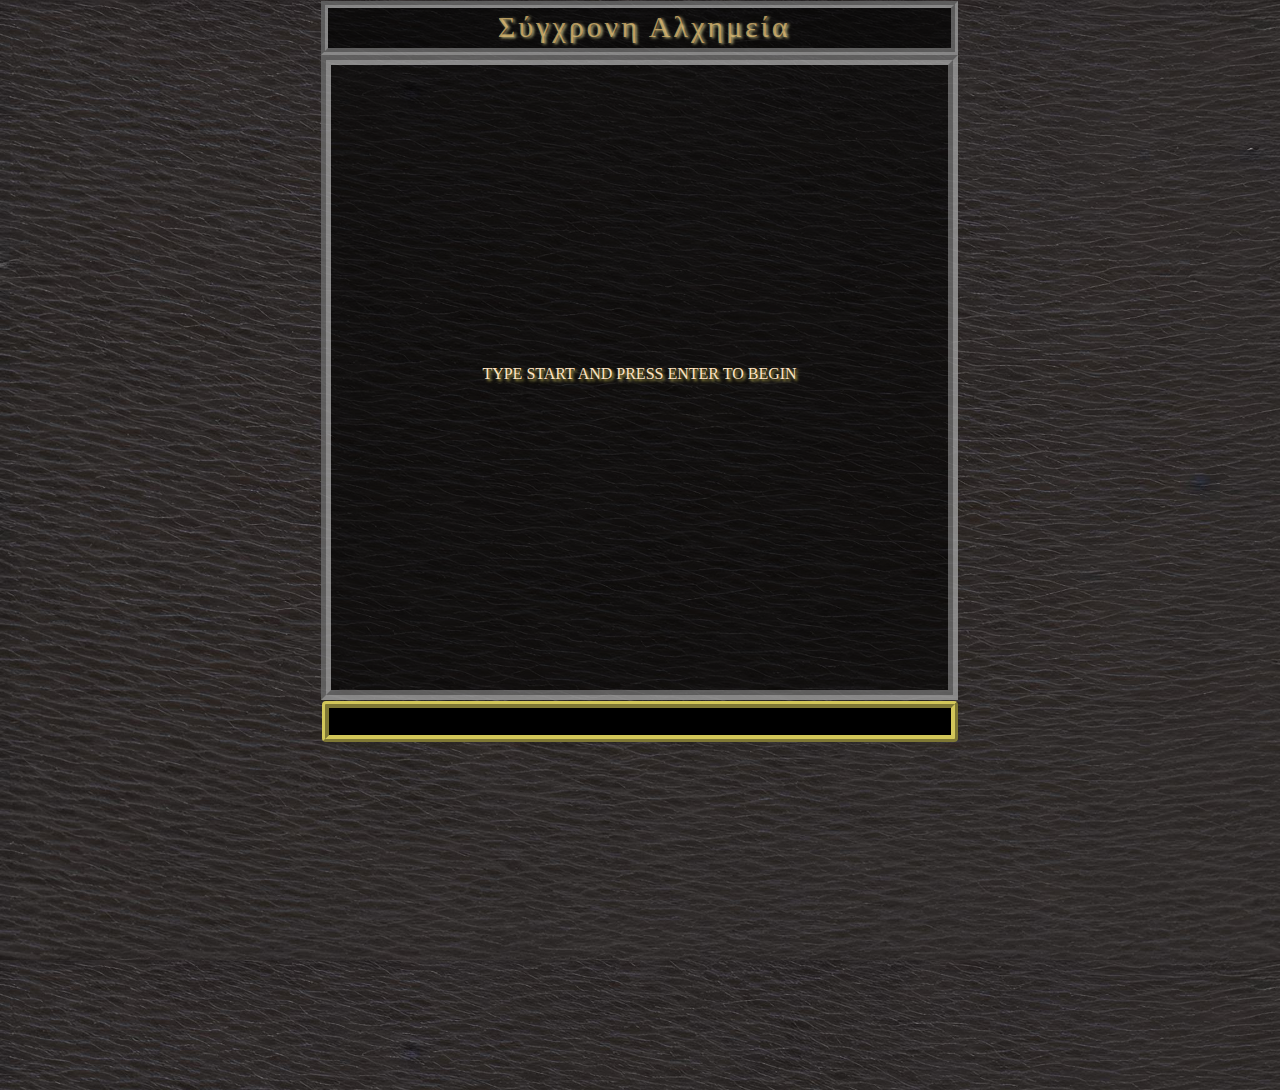
<file: index.html>
<!DOCTYPE html>
<html>

<head>
    <title>Demo</title>
    <link rel="stylesheet" href="game.css">
</head>

<body>
    <div class="screengrid">
        <div class="blankspace">
        </div>
        <div class="chatbox">
            <div class="title" id="chatbox">Σύγχρονη Αλχημεία</div>
            <div id="chatlog" class="chatlog">   
                <div class= "subtitle" id= "sub">Type start and press enter to begin</div>
            </div>
            <div class="responseline">
                <input class="textbox" id="responsebox" type="text" onchange="turn()">
            </div>
        </div>
        <div class="blankspace">
        </div>
    </div>
     <script>
        let hasblood = "false";
        let z = 0;

        function turn() {
            if (z == 0) {
                gp0();
            } else if (z == 1) {
                gp1();
            } else if (z == 2) {
                gp2(); 
            } else if (z == 3) {
                gp3();
            } else if (z == 4) {
                gp4();
            } else if (z == 5) {
                gp5();
            } else if (z == "b1") {
                gpb1();
            } else if (z == "b2") {
                gpb2();
            } else if (z == "b3") {
                gpb3();
            } else if (z == "b4") {
                gpb4();
            } else if (z == "b5") {
                gpb5();
            } else if (z == "b6") {
                gpb6();
            } else if (z == "b7") {
                gpb7();
            } else if (z == "b8") {
                gpb8();
            } else if (z == "b9") {
                gpb9();
            }
        scrolltobottom();    

        }
        function getanswer() {
          let textbox = document.getElementById('responsebox');
          let answer = textbox.value;
          let element = document.createElement('p') ;
            element.innerText= answer;
            element.classList.add("userstyle");
            chatlog.appendChild(element);
        }
        function writeline() {
                let line = document.createElement('p');
                line.innerText = proposal;
                line.classList.add("cpustyle");
                chatlog.appendChild(line);
                cleartext();
        }

        function gp0() {
            getanswer();
            let textbox = document.getElementById('responsebox');
            let answer = textbox.value;
            if (answer == "start" || answer == "Start") {   
                proposal= "You are sitting in your dorm room when you hear a knock at the door. Would you like to answer it?"
                writeline();
                let subtitle = document.getElementById('sub');
                subtitle.remove();
                addturn();
            } else {
                proposal = "I do not understand.";
                writeline();
            }
        }

        function gp1() {
            getanswer();
            let textbox = document.getElementById('responsebox');
            let answer = textbox.value;
            if (answer == "yes" || answer =="answer" || answer == "answer door" || answer == "y") {    
                proposal = "You answer the door, no one is there, but a leather bound book sits at your feet."
                writeline();
                addturn();
            } else if (answer == "no" || answer == "n" || answer == "dont answer" || answer == "do not answer" || answer =="don't answer") {
                proposal = "The knocking grows faster, you feel that you have no option but to answer. Would you like to answer the door?";
                writeline();
            } 
            else {
                proposal = "I do not understand.";
                writeline();
            }
        }
        function gp2() {
            getanswer();
            let textbox = document.getElementById('responsebox');
            let answer = textbox.value;
            if (answer == "pick up book" || answer == "pick up" || answer == "yes") {    
                proposal = "You grab the book, it makes you feel strangely powerful. As you inspect it closer, a feeling of dread fills your body.";
                writeline();
                addturn();
            } else if (answer == "look around") {
                proposal = "You look to the right to see an empty hall, then quickly to the left where you spot the end of a robe disappear around the corner to the elevator lobby.  Startled, you look down at the book. Pick it up?";
                writeline();
            } else if ( answer== "no" || answer == "go back" || answer == "go inside") {
                proposal = "You return to your room, frightened.  The book is on your desk now.";
                writeline();
            }
            else {
                proposal = "I do not understand.";
                writeline();
            }
        }
        function gp3() {
            getanswer();
            let textbox = document.getElementById('responsebox');
            let answer = textbox.value;
            if (answer == "open book" || answer == "open" || answer == "open it") {    
                proposal = "You open the front cover, the page in front of you is blank.  An ornate typeface begins to appear on the page.  After several seconds an elegantly decorated page is visible, it reads: Advanced Modern Alchemy.  You can't help but notice the lack of author and publishing information.  Do you dare keep reading?";
                writeline();
                let element = document.getElementById('chatbox');
                element.innerText = "Modern Alchemy";
                element.classList.add('titleenglish');
                addturn();
            }  else if ( answer == "put book down" || answer == "put down") {
                proposal = "You put the book down on your desk and try to process what just occured.  You begin to hear a faint screaming.";
                writeline();
                proposal = "The screaming gets louder and louder. You look over to your desk to realize the source of the howling.  The book wants to be opened.";
                writeline();
            }
            else {
                proposal = "I do not understand.";
                writeline();
            }
        }
        function gp4() {
            getanswer();
            let textbox = document.getElementById('responsebox');
            let answer = textbox.value;
            if (answer == "turn page" || answer == "yes" || answer == "keep reading") {    
                proposal = "The next page is far less elegant, along the top, in large letters it reads KNOWLEDGE ISN'T FREE, NOR IS POWER.";
                writeline();
                proposal ="Beneath the ominous text is a large box, filled with a dirty smudge.";
                writeline();
                proposal= "Below the filthy box is a series of small icons.  The first icon appears to be a drop of blood.  To its right is gray metal bar with an arrow pointing out of it, the metal bar in the image is labeled Pb, must be talking about lead.  The third and final icon to the right displays a yellow pile of dust, clearly labeled to be sulfur.  Under the series of icons is some text it reads: CHOOSE CAREFULLY.";
                writeline();
                proposal = "Which will you pick: Blood, Lead or Sulfur?"
                writeline();
                addturn();
            }  else if( answer == "put book down" || answer == "put down" || answer == "no" || answer == "n" ) {
                proposal = "You place the book down and it begins to cry.  You look over at the book that is now whaling, it is bleeding all over your desk. Maybe if you looked away?";
                writeline();
            } else if (answer == "look away") {
                proposal = "You look away for a moment to try to catch your breath, have you gone crazy?";
                writeline();
                proposal = "You feel something wet on your feet, you look down to see a river of blood flowing from the book.  It's cries are now all you can hear. You should do what it wants and keep reading."
                writeline();
            } else if (answer == "collect blood" || answer == "take blood" || answer == "get blood") {
                hasblood = "true";
                proposal = "You collect the book's blood in a vial.";
                writeline();
            }
            else {
                proposal = "I do not understand.";
                writeline();
            }
        }
        
        function gp5() {
            getanswer();
            let textbox = document.getElementById('responsebox');
            let answer = textbox.value;
            if (answer == "blood" && hasblood == "true" ) {    
                proposal = "You take the blood you collected from the book and pour it into the dirty box.  It appears to be absorbed into the book.  Your room and the book are now clean and dry.  The pages of the book now glow a crimson-red.";
                writeline();
                z = "b2";
                document.body.classList.add('bodyblood');
            }  else if ( answer == "blood" ) {
                proposal = "You will need to acquire some blood. You look over at the knife on your dresser.";
                writeline();
                z = "b1";
            } 
            else if (answer == "sulfur" || answer =="lead" || answer == "pb"){
                proposal = "You do not have access to sulfur or lead at this time. Try blood instead.";
                writeline();
            } else {
                proposal = "I do not understand.";
                writeline();
            }
        }

        let hascreature = "false";
        let killedroommate = "false";
        let killedcreature = "false";
        let killedstranger = "false";
        let weirdo = "false";
        function gpb1() {
            getanswer();
            let textbox = document.getElementById('responsebox');
            let answer = textbox.value;
            if ( answer == "get knife" || answer == "grab knife" || answer == "pick up knife" || answer == "go to knife" || answer == "knife") {
                proposal = "You pick up the knife. What do you do next?";
                writeline();
            } else if (answer == "cut hand" || answer == "get blood" || answer == "get blood from self" || answer == "stab self" || answer == "cut self") {
                proposal = "You make a small cut at the base of your palm.  You hold your bleeding hand to the page and aim the drops at the dirty box. You now understood why the page was so putrid.  After accepting your sacrifice, the book begins to glow crimson-red.  The wound on your hand healed as if through magic.  Everything was clean and calm again.  You felt compelled to keep reading.";
                writeline(); 
                document.body.classList.add('bodyblood');
                z = "b2";
            } else if (answer == "go to roommate" || answer == "kill roommate" || answer == "get blood from roommate"  || answer == "roommate") {
                proposal = "You walk over to your roommates ajoined bedroom.  He is sound asleep, so you stab him to death in order to get some blood. ";
                writeline();
                proposal = "You start to sweat and panic. Why did you just do that?!";
                writeline();
                proposal = " You place his blood onto the page with the box, and the book begins to cheer and thank you.  The book begins to glow a crimson-red.  Your roommate's messy corpse was suddenly clean as it began shrinking down to the size of a doll.  You set the doll on his now spotless pillow and return to your room with the book.  You might as well keep reading.";
                writeline();
                document.body.classList.add('bodyblood');
                z = "b2";
                killedroommate = "true";
            }
            else {
                proposal = "I do not understand.";
                writeline();
            }
        }
        function gpb2() {
            getanswer();
            let textbox = document.getElementById('responsebox');
            let answer = textbox.value;
            if (answer == "keep reading" || answer == "read" || answer == "read more") {    
                proposal = "You turn the page to see it fill out with text:";
                writeline();
                proposal = "LESSON 1 MINOR CONJURINGS";
                writeline();
                proposal = "REQUIRED MATERIALS: 3 SMALL BONES, 1/4 CUP BLOOD (ANY), RESIDUAL ASH."
                writeline();
                proposal = "You wonder how you will get bones and blood.  You thought the nearby butcher shop may be a good option.";
                writeline();
                z = "b3";
            } else {
                proposal = "I do not understand.";
                writeline();
            }
        }
        function gpb3() {
            getanswer();
            let textbox = document.getElementById('responsebox');
            let answer = textbox.value;
            if (answer == "go to butcher shop" || answer == "head to shop" || answer =="butcher shop"|| answer == "head to butcher shop" || answer == "leave" || answer == "go to store" || answer == "go to shop" || answer == "shop" ) {    
                proposal = "You put on your shoes and begin to make your way to the butcher shop.  In your path there is a dead possum, likely there for several hours.  It reeks, but it could be a source of blood and bones. Take it? ";
                writeline();
            }  else if ( answer == "take it" || answer == "yes" || answer == "pick up" ) {
                proposal = "You pick up the carcass and begin to walk back to your dorm, proud of yourself for saving so much time.";
                writeline();
                proposal = "As you enter the dorm hall you pass a group of students in the lobby, they look up and stare as you enter the room with a rotting possum.  Hopefully you don't know any of them.";
                writeline();
                proposal = "You hurry to your room, embarassed to be seen doing such a thing.  The book sits there glowing, begging to be opened.";
                writeline();
                z = "b4";
                weirdo = "true";
            } else if (answer == "no" || answer =="dont take" || answer == "don't take" || answer == "dont take possum" || answer == "dont take it" || answer == "don't take it") {
                proposal = "You continue to the butcher shop where you tell the owner you need some bones and pig plood to make a special family dish.  Slightly confused, he grabs out a square of butcher paper and a plastic soup cup.";
                writeline();
                proposal = "You ask for a pint of blood and 3 chicken necks.  He wraps it up neatly and sends you home free of charge, so long as you promise to come back when you need real food.";
                writeline();
                proposal = "You head back to your dorm, eager to see what the book can do. You walk in and see the book on your desk glowing red, ready to be opened.";
                writeline();
                z = "b4";
            }
            else {
                proposal = "I do not understand.";
                writeline();
            }
        }
        
        function gpb4() {
            getanswer();
            let textbox = document.getElementById('responsebox');
            let answer = textbox.value;
            if (answer == "open book" || answer == "open" || answer == "book"|| answer == "go to book") {    
                proposal = "You open the book and read the instructions on how to combine the ingredients on the page.  First you burn a couple of pieces of notebook paper and rub the ash it produced onto the page.  You arrange the bones in a triangle below the book as it says.";
                writeline();
                proposal = "Next you pour half a cup of blood directly onto the page.  The book absorbs the blood, remaining dry somehow."
                writeline();
                proposal = "The bones begin to wiggle, then begin to move and wrap around themselves aggressively.  The bones twisted and tightened, producing a grotesque sound.  Eventually the structure of bones began to grow flesh.  "
                writeline();
                proposal = "After a while the writhing movement of the creature shifted to a slower wiggle.  In front of you sat a living blob of skin. Will you let it live?";
                writeline();
                z = "b5";
            }  else {
                proposal = "I do not understand.";
                writeline();
            }
        }

        function gpb5() {
            getanswer();
            let textbox = document.getElementById('responsebox');
            let answer = textbox.value;
            if (answer == "yes" || answer == "let live" || answer == "let it live" || answer == "leave alive") {    
                proposal = "You decide to let the creature live for now. Maybe it will be useful.";
                writeline();
                proposal = "You are vaguely reluctant to continue, but your curiosity is telling you to turn the page.";
                writeline();
                hascreature = "true";
                z = "b6";
            } else if (answer == "kill it" || answer == "kill" || answer == "no" || answer =="dont let it live") {
                proposal = "Scared of what it might become, you stab the creature. It starts bleeding profusely, scared of a mess, you take it to the toilet and flush it down. ";
                writeline();
                proposal = "You were eager to turn the page and keep reading.";
                writeline();
                killedcreature = "true";
                z = "b6";
            } else {
                proposal = "I do not understand.";
                writeline();
            }
        }

        function gpb6() {
            getanswer();
            let textbox = document.getElementById('responsebox');
            let answer = textbox.value;
            if (answer == "turn page" || answer == "turn the page" || answer == "keep reading"|| answer == "next page") {    
                proposal = "The next page is blank.  You wait for it to fill itself out like the other pages, but nothing happens.  You file through the book to see if the rest of the pages are also empty, one page stands out as particularly worn.  You flip to the worn page and it slowly fills with text:";
                writeline();
                proposal = "ADVANCED RESURRECTIONS";
                writeline();
                proposal = "REQUIRED MATERIALS: 12 LARGE BONES, 2 PINTS BLOOD (ANY), 1 LIFE.  MUST BE PERFORMED ABOVE BURIAL SITE OF TARGETED DECEASED.";
                writeline();
                proposal = "You will probably have to return to the butcher shop to get what you need.";
                writeline();
                z = "b7";
            }  else {
                proposal = "I do not understand.";
                writeline();
            }
        }
        
        function gpb7() {
            getanswer();
            let textbox = document.getElementById('responsebox');
            let answer = textbox.value;
            if (answer == "return to butcher shop" || answer == "go to butcher shop" || answer == "return to shop"|| answer == "return to store" || answer == "go to store" || answer == "go to shop" || answer == "butcher shop" || answer == "return to butcher" || answer == "butcher" || answer == "shop") {    
                proposal = "On your way to the shop you see a homeless man in a sleeping bag in a nearby alley.  You could save yourself the walk and kill him for his blood and bones.  Kill him or keep walking?";
                writeline();
            } else if (answer == "kill him" || answer == "kill") {
                proposal = "You walk into the dark alley where you stand over his sleeping body.  This feels way too natural, what has this book done to you?";
                writeline(); 
                proposal = "You stab and cut him into managable chunks.  You fit the pieces of him that you can in your backpack and leave the rest of him in his sleeping bag.  You zip up the sleeping bag. Surely no one will notice.";
                writeline();
                proposal = "You head back to the dorms, as you approach the front door you notice that blood has soaked through your bookbag and turned it red.  You enter the front door, luckily no one is present in the lobby.";
                writeline();
                proposal = "You hear a drop of blood splatter on the floor next to you, you do your best to rub it into the carpet before hurrying back to your room.  You go to pick up the book.";
                writeline();
                killedstranger = "true";
                z = "b8";
            } else if(answer == "keep walking") {
                proposal = "You keep walking to the shop and get what you need swiftly.  The shop keeper gives you some free bacon on account of your 'Vibes.'  Good thing you didn't kill that guy.";
                writeline();
                proposal = "You walk into your room and look over at the book, you go to pick it up.";
                writeline();
                z = "b8";
            } else {
                proposal = "I do not understand.";
                writeline();
            }
        }

        function gpb8() {
            getanswer();
            let textbox = document.getElementById('responsebox');
            let answer = textbox.value;
            if (answer == "pick up" || answer == "pick up book" || answer == "grab book" || answer == "book" || answer == "pick it up" || answer == "get book" ) {    
                proposal = "You re-read the line : MUST BE PERFORMED ABOVE BURIAL SITE OF TARGETED DECEASED.";
                writeline();
                proposal = "Your sister was buried at the cemetery not far from here.  You miss her so much.";
                writeline();
                proposal = "You knew what you had to do."
                writeline();
                z = "b9";
            } else {
                proposal = "I do not understand.";
                writeline();
            }
        }

        function gpb9() {
            getanswer();
            let textbox = document.getElementById('responsebox');
            let answer = textbox.value;
            if (answer == "go to graveyard" || answer == "go to sisters grave" || answer == "go to sister's grave" || answer == "graveyard" || answer == "sister" || answer == "go to grave" ) {    
                gpbfinalturn();
                proposal = "Thanks for playing the demo.  Full Endings and Sulfur/Lead Storylines Coming Soon!";
                writeline();
                z = "gameoverblood";
            } else {
                proposal = "I do not understand.";
                writeline();
            }
        }

        function gpbfinalturn() {
            let textbox = document.getElementById('responsebox');
            let answer = textbox.value;
            if (killedroommate == "true" && weirdo =="true" && killedcreature == "true" && killedstranger == "true") {    
                proposal = "Secret Ending 0/5";
                writeline();
            } else if (weirdo == "true" && killedcreature == "true" && killedstranger == "true") {
                proposal = "Mega-Bad Ending 1/5";
                writeline();
            } else if (killedcreature == "true" && killedstranger == "false") {
                proposal = "No Life to Give.....";
                writeline();
                proposal = "Bad Ending 2/5";
                writeline();
            }  else if (killedstranger == "true") {
                proposal = "Killer Ending 3/5";
                writeline();
            } else if (weirdo == "true") {
                proposal = "Weirdo Ending 4/5";
                writeline();
            } else {
                proposal = "Normal Ending 5/5";
                writeline();
            }
        }


        function addturn() {
            z++;
        }
        
        function cleartext() {
            document.getElementById('responsebox').value = "";
        }
        function scrolltobottom() {
            chatlog.scrollTop = chatlog.scrollHeight;
        }
       
        

     </script> 
</body>

</html>
</file>
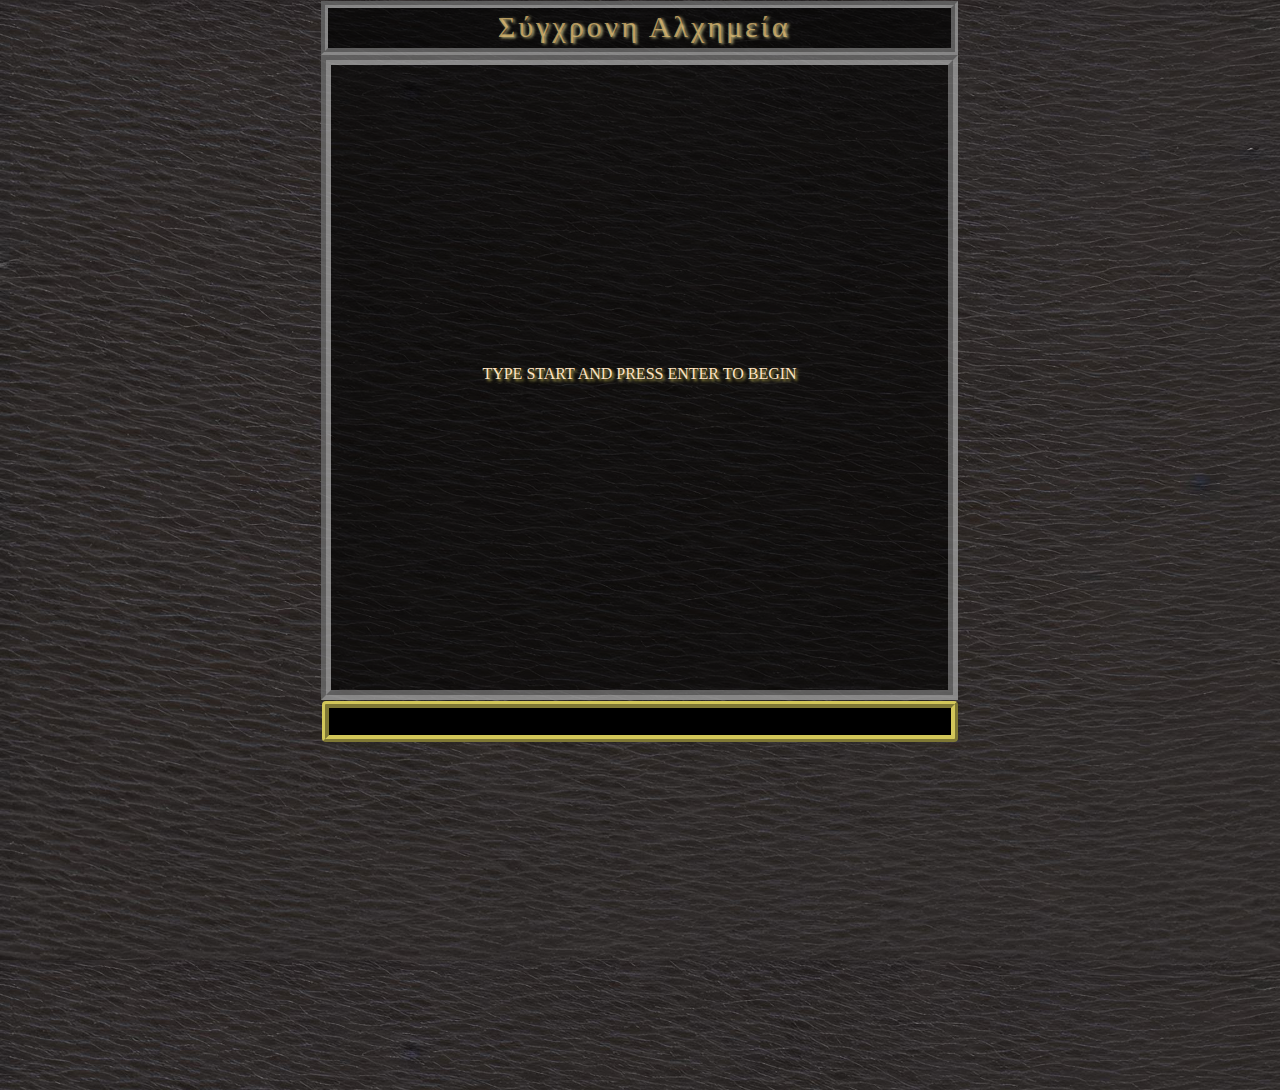
<file: game.html>
<!DOCTYPE html>
<html>

<head>
    <title>Demo</title>
    <link rel="stylesheet" href="game.css">
</head>

<body>
    <div class="screengrid">
        <div class="blankspace">
        </div>
        <div class="chatbox">
            <div class="title" id="chatbox">Σύγχρονη Αλχημεία</div>
            <div id="chatlog" class="chatlog">   
                <div class= "subtitle" id= "sub">Type start and press enter to begin</div>
            </div>
            <div class="responseline">
                <input class="textbox" id="responsebox" type="text" onchange="turn()">
            </div>
        </div>
        <div class="blankspace">
        </div>
    </div>
     <script>
        let hasblood = "false";
        let z = 0;

        function turn() {
            if (z == 0) {
                gp0();
            } else if (z == 1) {
                gp1();
            } else if (z == 2) {
                gp2(); 
            } else if (z == 3) {
                gp3();
            } else if (z == 4) {
                gp4();
            } else if (z == 5) {
                gp5();
            } else if (z == "b1") {
                gpb1();
            } else if (z == "b2") {
                gpb2();
            } else if (z == "b3") {
                gpb3();
            } else if (z == "b4") {
                gpb4();
            } else if (z == "b5") {
                gpb5();
            } else if (z == "b6") {
                gpb6();
            } else if (z == "b7") {
                gpb7();
            } else if (z == "b8") {
                gpb8();
            } else if (z == "b9") {
                gpb9();
            }
        scrolltobottom();    

        }
        function getanswer() {
          let textbox = document.getElementById('responsebox');
          let answer = textbox.value;
          let element = document.createElement('p') ;
            element.innerText= answer;
            element.classList.add("userstyle");
            chatlog.appendChild(element);
        }
        function writeline() {
                let line = document.createElement('p');
                line.innerText = proposal;
                line.classList.add("cpustyle");
                chatlog.appendChild(line);
                cleartext();
        }

        function gp0() {
            getanswer();
            let textbox = document.getElementById('responsebox');
            let answer = textbox.value;
            if (answer == "start" || answer == "Start") {   
                proposal= "You are sitting in your dorm room when you hear a knock at the door. Would you like to answer it?"
                writeline();
                let subtitle = document.getElementById('sub');
                subtitle.remove();
                addturn();
            } else {
                proposal = "I do not understand.";
                writeline();
            }
        }

        function gp1() {
            getanswer();
            let textbox = document.getElementById('responsebox');
            let answer = textbox.value;
            if (answer == "yes" || answer =="answer" || answer == "answer door" || answer == "y") {    
                proposal = "You answer the door, no one is there, but a leather bound book sits at your feet."
                writeline();
                addturn();
            } else if (answer == "no" || answer == "n" || answer == "dont answer" || answer == "do not answer" || answer =="don't answer") {
                proposal = "The knocking grows faster, you feel that you have no option but to answer. Would you like to answer the door?";
                writeline();
            } 
            else {
                proposal = "I do not understand.";
                writeline();
            }
        }
        function gp2() {
            getanswer();
            let textbox = document.getElementById('responsebox');
            let answer = textbox.value;
            if (answer == "pick up book" || answer == "pick up" || answer == "yes") {    
                proposal = "You grab the book, it makes you feel strangely powerful. As you inspect it closer, a feeling of dread fills your body.";
                writeline();
                addturn();
            } else if (answer == "look around") {
                proposal = "You look to the right to see an empty hall, then quickly to the left where you spot the end of a robe disappear around the corner to the elevator lobby.  Startled, you look down at the book. Pick it up?";
                writeline();
            } else if ( answer== "no" || answer == "go back" || answer == "go inside") {
                proposal = "You return to your room, frightened.  The book is on your desk now.";
                writeline();
            }
            else {
                proposal = "I do not understand.";
                writeline();
            }
        }
        function gp3() {
            getanswer();
            let textbox = document.getElementById('responsebox');
            let answer = textbox.value;
            if (answer == "open book" || answer == "open" || answer == "open it") {    
                proposal = "You open the front cover, the page in front of you is blank.  An ornate typeface begins to appear on the page.  After several seconds an elegantly decorated page is visible, it reads: Advanced Modern Alchemy.  You can't help but notice the lack of author and publishing information.  Do you dare keep reading?";
                writeline();
                let element = document.getElementById('chatbox');
                element.innerText = "Modern Alchemy";
                element.classList.add('titleenglish');
                addturn();
            }  else if ( answer == "put book down" || answer == "put down") {
                proposal = "You put the book down on your desk and try to process what just occured.  You begin to hear a faint screaming.";
                writeline();
                proposal = "The screaming gets louder and louder. You look over to your desk to realize the source of the howling.  The book wants to be opened.";
                writeline();
            }
            else {
                proposal = "I do not understand.";
                writeline();
            }
        }
        function gp4() {
            getanswer();
            let textbox = document.getElementById('responsebox');
            let answer = textbox.value;
            if (answer == "turn page" || answer == "yes" || answer == "keep reading") {    
                proposal = "The next page is far less elegant, along the top, in large letters it reads KNOWLEDGE ISN'T FREE, NOR IS POWER.";
                writeline();
                proposal ="Beneath the ominous text is a large box, filled with a dirty smudge.";
                writeline();
                proposal= "Below the filthy box is a series of small icons.  The first icon appears to be a drop of blood.  To its right is gray metal bar with an arrow pointing out of it, the metal bar in the image is labeled Pb, must be talking about lead.  The third and final icon to the right displays a yellow pile of dust, clearly labeled to be sulfur.  Under the series of icons is some text it reads: CHOOSE CAREFULLY.";
                writeline();
                proposal = "Which will you pick: Blood, Lead or Sulfur?"
                writeline();
                addturn();
            }  else if( answer == "put book down" || answer == "put down" || answer == "no" || answer == "n" ) {
                proposal = "You place the book down and it begins to cry.  You look over at the book that is now whaling, it is bleeding all over your desk. Maybe if you looked away?";
                writeline();
            } else if (answer == "look away") {
                proposal = "You look away for a moment to try to catch your breath, have you gone crazy?";
                writeline();
                proposal = "You feel something wet on your feet, you look down to see a river of blood flowing from the book.  It's cries are now all you can hear. You should do what it wants and keep reading."
                writeline();
            } else if (answer == "collect blood" || answer == "take blood" || answer == "get blood") {
                hasblood = "true";
                proposal = "You collect the book's blood in a vial.";
                writeline();
            }
            else {
                proposal = "I do not understand.";
                writeline();
            }
        }
        
        function gp5() {
            getanswer();
            let textbox = document.getElementById('responsebox');
            let answer = textbox.value;
            if (answer == "blood" && hasblood == "true" ) {    
                proposal = "You take the blood you collected from the book and pour it into the dirty box.  It appears to be absorbed into the book.  Your room and the book are now clean and dry.  The pages of the book now glow a crimson-red.";
                writeline();
                z = "b2";
                document.body.classList.add('bodyblood');
            }  else if ( answer == "blood" ) {
                proposal = "You will need to acquire some blood. You look over at the knife on your dresser.";
                writeline();
                z = "b1";
            } 
            else if (answer == "sulfur" || answer =="lead" || answer == "pb"){
                proposal = "You do not have access to sulfur or lead at this time. Try blood instead.";
                writeline();
            } else {
                proposal = "I do not understand.";
                writeline();
            }
        }

        let hascreature = "false";
        let killedroommate = "false";
        let killedcreature = "false";
        let killedstranger = "false";
        let weirdo = "false";
        function gpb1() {
            getanswer();
            let textbox = document.getElementById('responsebox');
            let answer = textbox.value;
            if ( answer == "get knife" || answer == "grab knife" || answer == "pick up knife" || answer == "go to knife" || answer == "knife") {
                proposal = "You pick up the knife. What do you do next?";
                writeline();
            } else if (answer == "cut hand" || answer == "get blood" || answer == "get blood from self" || answer == "stab self" || answer == "cut self") {
                proposal = "You make a small cut at the base of your palm.  You hold your bleeding hand to the page and aim the drops at the dirty box. You now understood why the page was so putrid.  After accepting your sacrifice, the book begins to glow crimson-red.  The wound on your hand healed as if through magic.  Everything was clean and calm again.  You felt compelled to keep reading.";
                writeline(); 
                document.body.classList.add('bodyblood');
                z = "b2";
            } else if (answer == "go to roommate" || answer == "kill roommate" || answer == "get blood from roommate"  || answer == "roommate") {
                proposal = "You walk over to your roommates ajoined bedroom.  He is sound asleep, so you stab him to death in order to get some blood. ";
                writeline();
                proposal = "You start to sweat and panic. Why did you just do that?!";
                writeline();
                proposal = " You place his blood onto the page with the box, and the book begins to cheer and thank you.  The book begins to glow a crimson-red.  Your roommate's messy corpse was suddenly clean as it began shrinking down to the size of a doll.  You set the doll on his now spotless pillow and return to your room with the book.  You might as well keep reading.";
                writeline();
                document.body.classList.add('bodyblood');
                z = "b2";
                killedroommate = "true";
            }
            else {
                proposal = "I do not understand.";
                writeline();
            }
        }
        function gpb2() {
            getanswer();
            let textbox = document.getElementById('responsebox');
            let answer = textbox.value;
            if (answer == "keep reading" || answer == "read" || answer == "read more") {    
                proposal = "You turn the page to see it fill out with text:";
                writeline();
                proposal = "LESSON 1 MINOR CONJURINGS";
                writeline();
                proposal = "REQUIRED MATERIALS: 3 SMALL BONES, 1/4 CUP BLOOD (ANY), RESIDUAL ASH."
                writeline();
                proposal = "You wonder how you will get bones and blood.  You thought the nearby butcher shop may be a good option.";
                writeline();
                z = "b3";
            } else {
                proposal = "I do not understand.";
                writeline();
            }
        }
        function gpb3() {
            getanswer();
            let textbox = document.getElementById('responsebox');
            let answer = textbox.value;
            if (answer == "go to butcher shop" || answer == "head to shop" || answer =="butcher shop"|| answer == "head to butcher shop" || answer == "leave" || answer == "go to store" || answer == "go to shop" || answer == "shop" ) {    
                proposal = "You put on your shoes and begin to make your way to the butcher shop.  In your path there is a dead possum, likely there for several hours.  It reeks, but it could be a source of blood and bones. Take it? ";
                writeline();
            }  else if ( answer == "take it" || answer == "yes" || answer == "pick up" ) {
                proposal = "You pick up the carcass and begin to walk back to your dorm, proud of yourself for saving so much time.";
                writeline();
                proposal = "As you enter the dorm hall you pass a group of students in the lobby, they look up and stare as you enter the room with a rotting possum.  Hopefully you don't know any of them.";
                writeline();
                proposal = "You hurry to your room, embarassed to be seen doing such a thing.  The book sits there glowing, begging to be opened.";
                writeline();
                z = "b4";
                weirdo = "true";
            } else if (answer == "no" || answer =="dont take" || answer == "don't take" || answer == "dont take possum" || answer == "dont take it" || answer == "don't take it") {
                proposal = "You continue to the butcher shop where you tell the owner you need some bones and pig plood to make a special family dish.  Slightly confused, he grabs out a square of butcher paper and a plastic soup cup.";
                writeline();
                proposal = "You ask for a pint of blood and 3 chicken necks.  He wraps it up neatly and sends you home free of charge, so long as you promise to come back when you need real food.";
                writeline();
                proposal = "You head back to your dorm, eager to see what the book can do. You walk in and see the book on your desk glowing red, ready to be opened.";
                writeline();
                z = "b4";
            }
            else {
                proposal = "I do not understand.";
                writeline();
            }
        }
        
        function gpb4() {
            getanswer();
            let textbox = document.getElementById('responsebox');
            let answer = textbox.value;
            if (answer == "open book" || answer == "open" || answer == "book"|| answer == "go to book") {    
                proposal = "You open the book and read the instructions on how to combine the ingredients on the page.  First you burn a couple of pieces of notebook paper and rub the ash it produced onto the page.  You arrange the bones in a triangle below the book as it says.";
                writeline();
                proposal = "Next you pour half a cup of blood directly onto the page.  The book absorbs the blood, remaining dry somehow."
                writeline();
                proposal = "The bones begin to wiggle, then begin to move and wrap around themselves aggressively.  The bones twisted and tightened, producing a grotesque sound.  Eventually the structure of bones began to grow flesh.  "
                writeline();
                proposal = "After a while the writhing movement of the creature shifted to a slower wiggle.  In front of you sat a living blob of skin. Will you let it live?";
                writeline();
                z = "b5";
            }  else {
                proposal = "I do not understand.";
                writeline();
            }
        }

        function gpb5() {
            getanswer();
            let textbox = document.getElementById('responsebox');
            let answer = textbox.value;
            if (answer == "yes" || answer == "let live" || answer == "let it live" || answer == "leave alive") {    
                proposal = "You decide to let the creature live for now. Maybe it will be useful.";
                writeline();
                proposal = "You are vaguely reluctant to continue, but your curiosity is telling you to turn the page.";
                writeline();
                hascreature = "true";
                z = "b6";
            } else if (answer == "kill it" || answer == "kill" || answer == "no" || answer =="dont let it live") {
                proposal = "Scared of what it might become, you stab the creature. It starts bleeding profusely, scared of a mess, you take it to the toilet and flush it down. ";
                writeline();
                proposal = "You were eager to turn the page and keep reading.";
                writeline();
                killedcreature = "true";
                z = "b6";
            } else {
                proposal = "I do not understand.";
                writeline();
            }
        }

        function gpb6() {
            getanswer();
            let textbox = document.getElementById('responsebox');
            let answer = textbox.value;
            if (answer == "turn page" || answer == "turn the page" || answer == "keep reading"|| answer == "next page") {    
                proposal = "The next page is blank.  You wait for it to fill itself out like the other pages, but nothing happens.  You file through the book to see if the rest of the pages are also empty, one page stands out as particularly worn.  You flip to the worn page and it slowly fills with text:";
                writeline();
                proposal = "ADVANCED RESURRECTIONS";
                writeline();
                proposal = "REQUIRED MATERIALS: 12 LARGE BONES, 2 PINTS BLOOD (ANY), 1 LIFE.  MUST BE PERFORMED ABOVE BURIAL SITE OF TARGETED DECEASED.";
                writeline();
                proposal = "You will probably have to return to the butcher shop to get what you need.";
                writeline();
                z = "b7";
            }  else {
                proposal = "I do not understand.";
                writeline();
            }
        }
        
        function gpb7() {
            getanswer();
            let textbox = document.getElementById('responsebox');
            let answer = textbox.value;
            if (answer == "return to butcher shop" || answer == "go to butcher shop" || answer == "return to shop"|| answer == "return to store" || answer == "go to store" || answer == "go to shop" || answer == "butcher shop" || answer == "return to butcher" || answer == "butcher" || answer == "shop") {    
                proposal = "On your way to the shop you see a homeless man in a sleeping bag in a nearby alley.  You could save yourself the walk and kill him for his blood and bones.  Kill him or keep walking?";
                writeline();
            } else if (answer == "kill him" || answer == "kill") {
                proposal = "You walk into the dark alley where you stand over his sleeping body.  This feels way too natural, what has this book done to you?";
                writeline(); 
                proposal = "You stab and cut him into managable chunks.  You fit the pieces of him that you can in your backpack and leave the rest of him in his sleeping bag.  You zip up the sleeping bag. Surely no one will notice.";
                writeline();
                proposal = "You head back to the dorms, as you approach the front door you notice that blood has soaked through your bookbag and turned it red.  You enter the front door, luckily no one is present in the lobby.";
                writeline();
                proposal = "You hear a drop of blood splatter on the floor next to you, you do your best to rub it into the carpet before hurrying back to your room.  You go to pick up the book.";
                writeline();
                killedstranger = "true";
                z = "b8";
            } else if(answer == "keep walking") {
                proposal = "You keep walking to the shop and get what you need swiftly.  The shop keeper gives you some free bacon on account of your 'Vibes.'  Good thing you didn't kill that guy.";
                writeline();
                proposal = "You walk into your room and look over at the book, you go to pick it up.";
                writeline();
                z = "b8";
            } else {
                proposal = "I do not understand.";
                writeline();
            }
        }

        function gpb8() {
            getanswer();
            let textbox = document.getElementById('responsebox');
            let answer = textbox.value;
            if (answer == "pick up" || answer == "pick up book" || answer == "grab book" || answer == "book" || answer == "pick it up" || answer == "get book" ) {    
                proposal = "You re-read the line : MUST BE PERFORMED ABOVE BURIAL SITE OF TARGETED DECEASED.";
                writeline();
                proposal = "Your sister was buried at the cemetery not far from here.  You miss her so much.";
                writeline();
                proposal = "You knew what you had to do."
                writeline();
                z = "b9";
            } else {
                proposal = "I do not understand.";
                writeline();
            }
        }

        function gpb9() {
            getanswer();
            let textbox = document.getElementById('responsebox');
            let answer = textbox.value;
            if (answer == "go to graveyard" || answer == "go to sisters grave" || answer == "go to sister's grave" || answer == "graveyard" || answer == "sister" || answer == "go to grave" ) {    
                gpbfinalturn();
                proposal = "Thanks for playing the demo.  Full Endings and Sulfur/Lead Storylines Coming Soon!";
                writeline();
                z = "gameoverblood";
            } else {
                proposal = "I do not understand.";
                writeline();
            }
        }

        function gpbfinalturn() {
            let textbox = document.getElementById('responsebox');
            let answer = textbox.value;
            if (killedroommate == "true" && weirdo =="true" && killedcreature == "true" && killedstranger == "true") {    
                proposal = "Secret Ending 0/5";
                writeline();
            } else if (weirdo == "true" && killedcreature == "true" && killedstranger == "true") {
                proposal = "Mega-Bad Ending 1/5";
                writeline();
            } else if (killedcreature == "true" && killedstranger == "false") {
                proposal = "No Life to Give.....";
                writeline();
                proposal = "Bad Ending 2/5";
                writeline();
            }  else if (killedstranger == "true") {
                proposal = "Killer Ending 3/5";
                writeline();
            } else if (weirdo == "true") {
                proposal = "Weirdo Ending 4/5";
                writeline();
            } else {
                proposal = "Normal Ending 5/5";
                writeline();
            }
        }


        function addturn() {
            z++;
        }
        
        function cleartext() {
            document.getElementById('responsebox').value = "";
        }
        function scrolltobottom() {
            chatlog.scrollTop = chatlog.scrollHeight;
        }
       
        

     </script> 
</body>

</html>
</file>
<file: game.css>
.title {
    color: rgba(228, 191, 117, 0.745);
    font-size: 30px;
    font-family:'Franklin Gothic Medium', ;
    display: block;
    padding-left: 170px;
    letter-spacing: 3px;
    text-shadow: 2px 1.25px 3px rgba(224, 216, 147, 0.87);
    padding-bottom: 8px;
    line-height: 27px;
    background-color: rgba(0, 0, 0, 0.7);
    border-style: groove;
    border-color: rgba(255, 255, 255, .5);
    border-width: 7px;
    margin-top: -3px;
    padding-top: 5px;
}
.titleenglish {
    padding-left: 195px;
}
.userstyle {
    color:red;
    text-align: left;
    vertical-align: bottom;
    background-color: rgba(96, 84, 84, 0.65);
    text-transform: uppercase;
    padding-left: 3px;
    padding-right: 3px;
    letter-spacing: 1px;
    border-style: solid;
    border-color: rgba(168, 158, 158, 0.6);
    border-right:none;
    border-width: 0.25px;
}
.cpustyle {
    color: blue;
    vertical-align: bottom;
    background-color: rgba(186, 186, 186, 0.65);
    padding-top: 3px;
    margin-top: -2px;
    margin-bottom: 1px;
    font-size:18px;
    line-height: 25px;
    padding-bottom: 2px;
    padding-right: 3px;
    padding-left:3px;
    font-weight: bold;
    font-style: oblique;
    letter-spacing: 0.5px;
    box-shadow: 0px 1px 2px black;
    
}
.chatbox {
    justify-self: center;
    vertical-align: bottom;
    height:fit-content;
    padding-right: 1px;
    padding-left: 0px;
    padding-top: 3px;
    padding-bottom: 3px;
    border-style: 0;
    border-width: 5px;
    border-radius: 3px;
    border-color: rgba(172, 172, 172, 0.7);
    margin-top: -1px;
    border-width: 4px;
}
.screengrid {
    display: grid;
    grid-template-columns: 1fr 1fr 1fr;
    height: 1080px;
    margin-top: -6px;
}
.bodyblood {
    background-image: url(leatherblood.png);
}
.chatlog{
    height: 625px;
    text-align: center;
    overflow:hidden;
    border-style: groove;
    border-color: rgba(255, 255, 255, .5);
    background-color: rgba(0, 0, 0, 0.6);
    border-width: 10px;
}
.textbox {
    height: 25px;
    border-style: ridge;
    border-color: rgba(210, 198, 89, 1);
    border-width: 7px;
    border-radius: 4px;
    width: 600px;
    padding-left: 20px;
    background-color: black;
    color: red;
    margin-top: 1px;
    margin-left: 1.5px;
    margin-bottom: -2px;
    text-transform: uppercase;
    font-family:Georgia, 'Times New Roman', Times, serif;
    letter-spacing: 1.5px;
    caret-color: red;
    outline-style: none;
}
.responseline {
    display: inline-flex;
}
.subtitle {
    color:bisque;
    text-transform: uppercase;
    margin-top: 300px;
    text-shadow: 2px 2px 3px rgba(210, 198, 89, 0.87);
}
p {
    margin-top: -1px;
    margin-bottom: 3px;
}
body {
    background-image: url(leather.png);
    object-fit: none;
    background-size: 100%;
}
</file>
